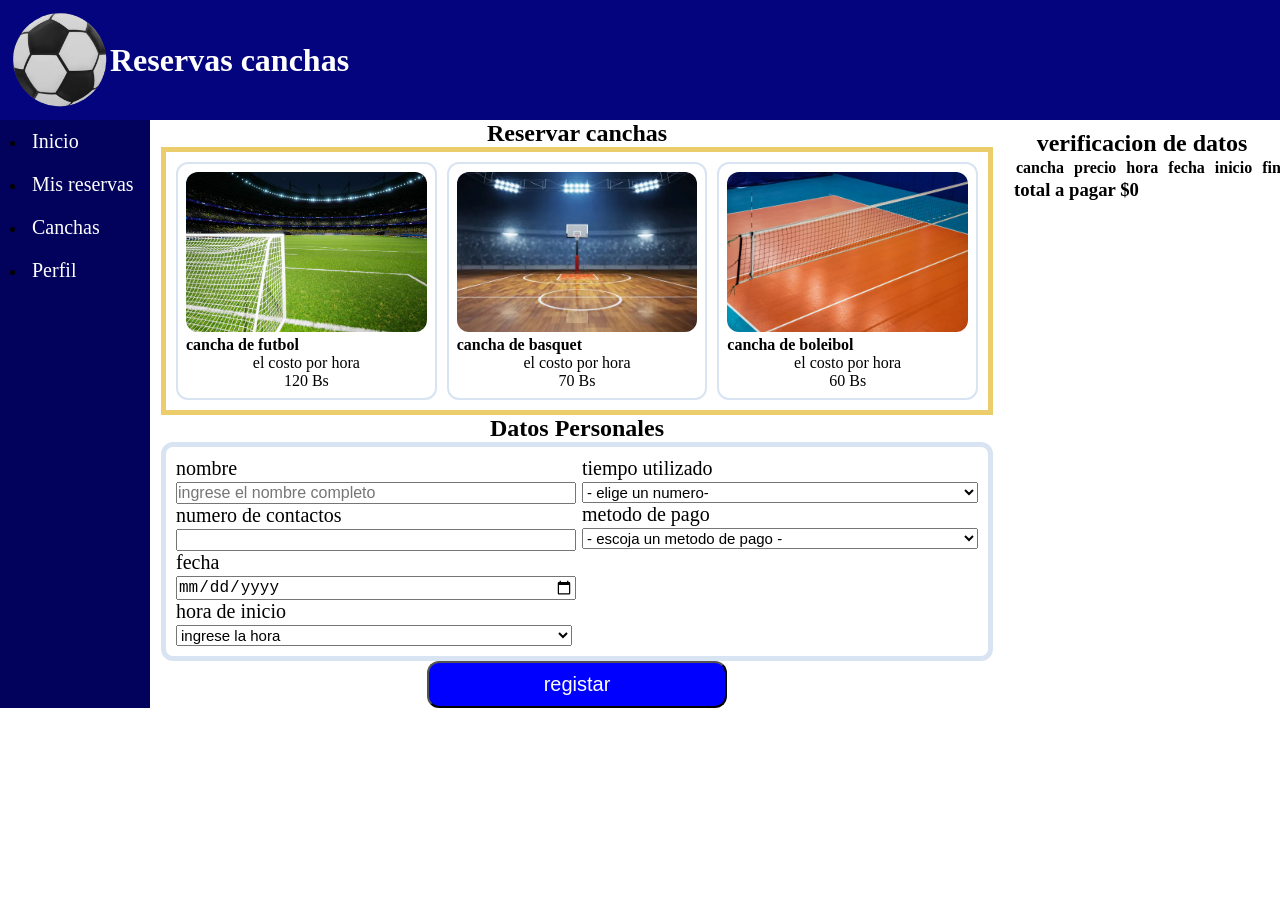
<file: reservas de canchas/index.html>
<!DOCTYPE html>
<html lang="es">
<head>
    <meta charset="UTF-8">
    <meta name="viewport" content="width=device-width, initial-scale=1.0">
    <title>Document</title>
    <link rel="stylesheet" href="stilo.css">
</head>
<body>
    <header>
        <img src="maquetado/soccer-ball-3d-illustration-png.webp" alt="">
        <h1>Reservas canchas</h1>
    </header>
    <section class="contenedor">
        <nav>
            <li>
                <a href="">Inicio</a>
            </li>
            <li>
                <a href="">Mis reservas</a>
            </li>
            <li>
                <a href="">Canchas</a>
            </li>
            <li>
                <a href="">Perfil</a>
            </li>
        </nav>
        <div class="reservas">
            <h2>Reservar canchas</h2>
            <div class="deportes">
                <div class="canchas">
                    <label>
                        <input type="radio" name="cancha" id="futbol" value="120">
                        <span class="verificacion" >✓</span>
                        <img src="maquetado/futbol.avif" alt="">
                        <h4>cancha de futbol</h4>
                        <p>el costo por hora <br>
                        120 Bs</p>

                    </label>
                </div>
                <div class="canchas">
                    <label>
                        <input type="radio" name="cancha" id="basquet" value="70">
                        <span class="verificacion">✓</span>
                        <img src="maquetado/cesto.webp" alt="">
                        <h4>cancha de basquet</h4>
                        <p>el costo por hora <br>
                        70 Bs</p>
                    </label>
                </div>
                <div class="canchas">
                    <label>
                        <input type="radio" name="cancha" id="voley" value="60">
                        <span class="verificacion">✓</span>
                        <img src="maquetado/canchas de boleibol.jpg" alt="">
                        <h4>cancha de boleibol</h4>
                        <p>el costo por hora <br>
                        60 Bs</p>
                    </label>
                </div>
            </div>
            <div>
                <h2>Datos Personales</h2>
                <div class="registro">
                    <div class="dato1">
                        <label for="">nombre</label>
                        <input type="text" name="nombre" id="nombre" placeholder="ingrese el nombre completo">
                        <label for="">numero de contactos</label>
                        <input type="number" name="numero" id="numero">
                        <label for="">fecha</label>
                        <input type="date" id="fecha">
                        <label for="">hora de inicio</label>
                        <select name="" id="inicio">
                            <option value="" disabled selected>ingrese la hora</option>
                            <option value="8">8:00 am</option>
                            <option value="9">9:00 am</option>
                            <option value="10">10:00 am</option>
                            <option value="11">11:00 am</option>
                            <option value="12">12:00 am</option>
                            <option value="13">13:00 pm</option>
                            <option value="14">14:00 pm</option>
                            <option value="15">15:00 pm</option>

                        </select>
                    </div>
                    <div class="dato2">
                        <label for="">tiempo utilizado </label>
                        <select name="" id="tiempo">
                            <option value="" disabled selected>- elige un numero-</option>
                            <option value="1">1</option>
                            <option value="2">2</option>
                            <option value="3">3</option>
                            <option value="4">4</option>
                            <option value="5">5</option>
                            <option value="6">6</option>
                            <option value="7">7</option>
                            <option value="8">8</option>

                        </select>
                        <label for="">metodo de pago</label>
                        <select name="" id="">
                            <option value="" disabled selected>- escoja un metodo de pago -</option>
                            <option value="">numero de targeta</option>
                            <option value="">metodo por qr</option>
                            <option value="">aproximarce al establecimiento</option>
                        </select>
    
                    </div>
                </div>
                <div class="boton">
                    <button onclick="registro()">registar</button>
                </div>
            </div>
        </div>
         <div class="organizar">
            <h2>verificacion de datos</h2>
            <table id="tablacarrito">
                <thead>
                    <tr>
                        <th>cancha</th>
                        <th>precio</th>
                        <th>hora</th>
                        <th>fecha</th>
                        <th>inicio</th>
                        <th>fin</th>
                        <th>borrar</th>
                    </tr>
                </thead>
                <tbody>

                </tbody>
            </table>
            <h3>total a pagar $<span id="totalpagar">0</span></h3>
    </section>
    <script src="script.js"></script>
</body>
</html>
</file>
<file: reservas de canchas/stilo.css>
*{
    padding: 0;
    margin: 0;
}
h2{
    text-align: center;
}
header{
    display: flex;
    align-items: center;
    background-color: rgb(4, 4, 126);
    padding: 10px;
    
    h1{
        color: white;
    }
    img{
        width: 100px;
    }
}
nav{
    width: 150px;
    background-color: rgb(2, 2, 92);
    li{
        padding: 10px;
    }
    a{
        color: white;
        font-size: 20px;
        text-decoration: none;
    }
}
.contenedor{
    display: flex;
    justify-content: space-between;

}
.reservas{
    width: 65%;
}
.organizar{
    width: 20%;
    padding: 10px;
}
.deportes{
    display: grid;
    grid-template-columns: repeat(3,1fr);
    gap: 10px;
    padding: 10px;
    border:5px solid rgb(235, 205, 108) ;
    img{
        width:100%;
        border-radius: 12px;
    }
    input{
        display: none;
    }
    p{
        text-align: center;
    }
}
.verificacion{
    position: absolute;
    top: 0;
    right: 0;
    width: 30px;
    height: 30px;
    color: transparent;
    border-radius: 50%;
    text-align: center;
    line-height: 30px;
    font-size: 20px;
    font-weight: bold;
    z-index: 1;
}
.canchas{
    position: relative;
    padding: 8px;
    border: 2px solid #d8e4f2;
    border-radius: 12px;
    background-color: white;
    label:hover{
        cursor: pointer;
    }
}
input:checked+.verificacion{
    border: 3px solid #087cff ;
    background-color: #087cff;
    color: white;
}
.canchas:hover{
    border:5px solid #087cff;
}
.registro{
    display: flex;
    justify-content: space-between;
    padding: 10px;
    gap: 10px;
    border: 5px solid  #d8e4f2;
    border-radius: 12px;
    .dato1{
        width: 50%;
    }
    .dato2{
        width: 50%;
    }
    input{
        width: 100%;
        font-size: 16px;
    }
    font-size: 20px;
    select{
        width: 100%;
        font-size: 15px;
    }
}
.boton{
    display: flex;
    justify-content: center;
    button{
        width: 300px;
        background-color: blue;
        color: white;
        font-size: 20px;
        padding: 10px;
        border-radius: 12px;
    }
    button:hover{
        background-color: #087cff;
        cursor: pointer;
    }
}
.botton:hover{
    background-color: red;
    color: white;
    cursor: pointer;
}
tr{
    display: flex;
    gap: 10px;
}
</file>
